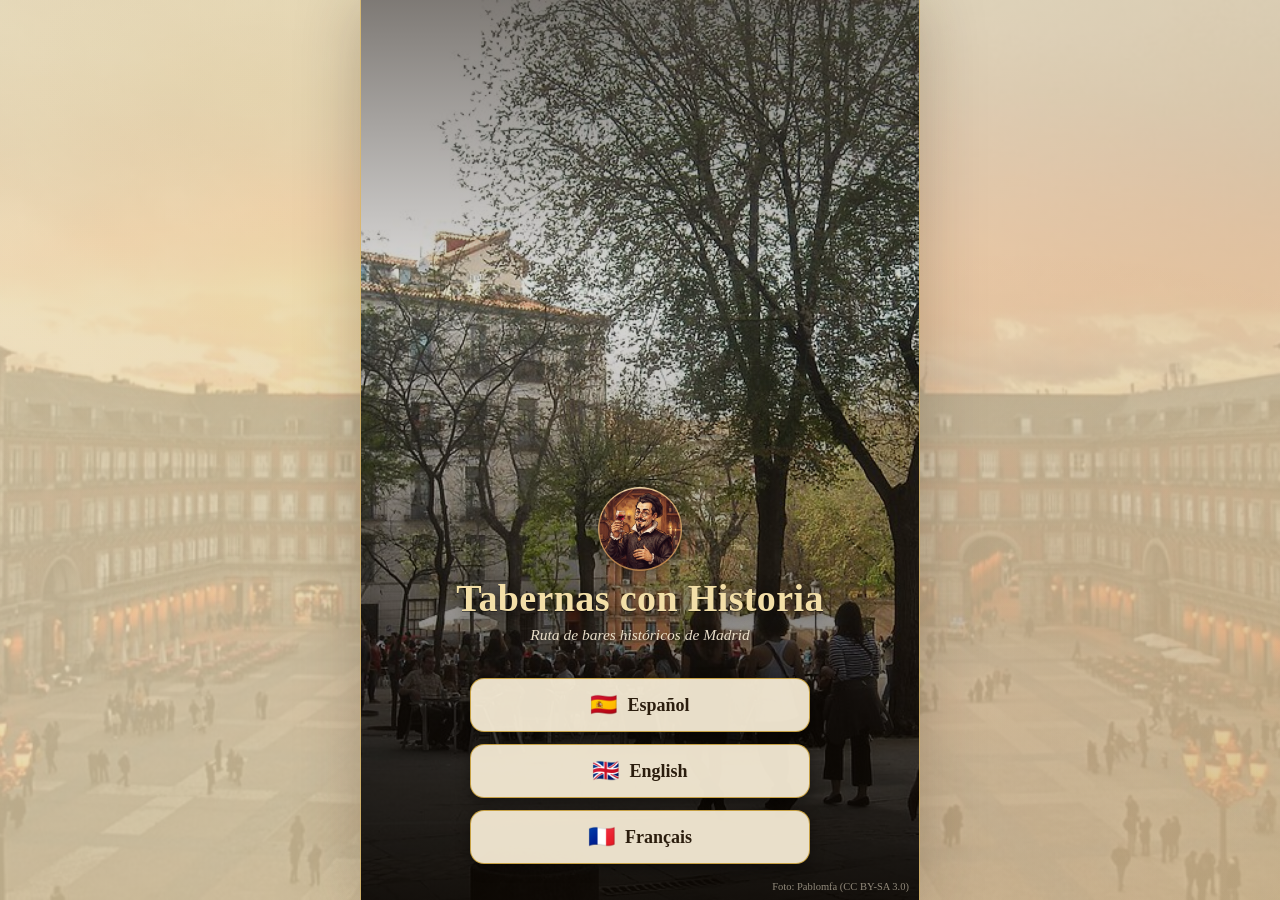
<file: index.html>
<!doctype html>
<html lang="es">
<head>
  <meta charset="utf-8" />
  <meta name="viewport" content="width=device-width, initial-scale=1, viewport-fit=cover" />
  <meta name="theme-color" content="#2b1d0e" />
  <meta name="description" content="Ruta gamificada por las tabernas más antiguas de Madrid: un enigma y una bebida en cada parada. 5 paradas, en grupo, con tu móvil. Desde 9,99 €." />
  <title>Tabernas con Historia — Ruta de bares históricos de Madrid con enigmas</title>
  <link rel="canonical" href="https://tabernas.hiddenmadrid.com/" />
  <meta property="og:type" content="website" />
  <meta property="og:title" content="Tabernas con Historia — Ruta de bares históricos de Madrid con enigmas" />
  <meta property="og:description" content="Ruta gamificada por las tabernas más antiguas de Madrid: un enigma y una bebida en cada parada. 5 paradas, en grupo, con tu móvil. Desde 9,99 €." />
  <meta property="og:url" content="https://tabernas.hiddenmadrid.com/" />
  <link rel="manifest" href="manifest.webmanifest" />
  <link rel="icon" href="icons/icon-192.png" type="image/png" />
  <link rel="apple-touch-icon" href="icons/icon-192.png" />
  <link rel="stylesheet" href="css/styles.css?v=7" />
</head>
<body>
  <div id="app">
    <!-- Barra superior: progreso y puntuación -->
    <header id="topbar" class="hidden">
      <div class="seal-track" id="sealTrack" aria-label="Progreso de sellos"></div>
      <div class="score-box">
        <span id="scoreValue">0</span>
        <span class="score-label">chatos</span>
      </div>
    </header>

    <!-- Contenedor de pantallas -->
    <main id="screen" aria-live="polite"></main>
  </div>

  <!-- Plantilla de aviso (toast) -->
  <div id="toast" class="toast hidden" role="status"></div>

  <script src="js/i18n.js?v=7"></script>
  <script src="js/data.js?v=7"></script>
  <script src="js/art.js?v=7"></script>
  <script src="js/license.js?v=7"></script>
  <script src="js/engine.js?v=7"></script>
  <script src="js/app.js?v=7"></script>
  <script>
    if ("serviceWorker" in navigator && location.protocol === "https:") {
      navigator.serviceWorker.register("sw.js").catch(() => {});
    }
  </script>
</body>
</html>
</file>
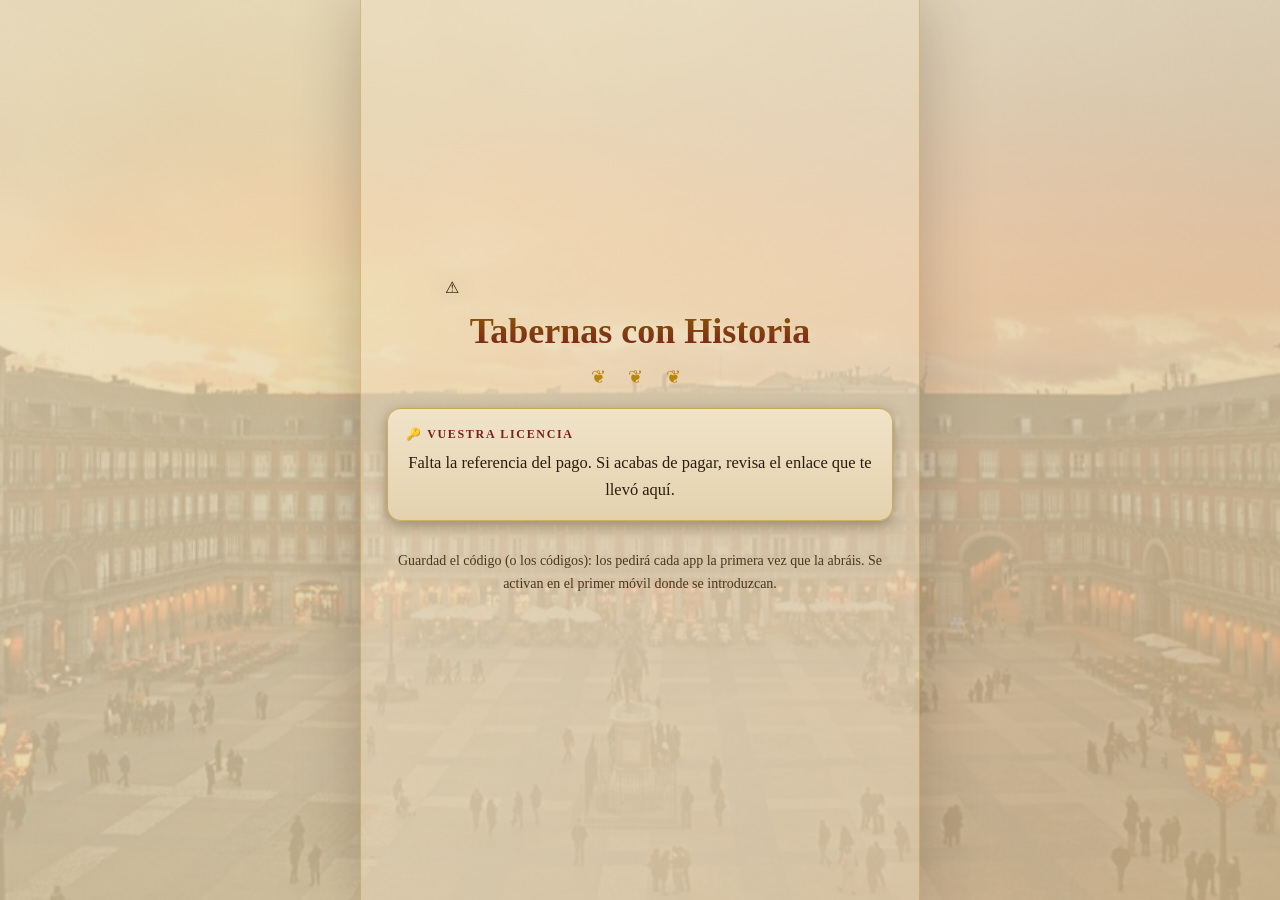
<file: gracias.html>
<!doctype html>
<html lang="es">
<head>
  <meta charset="utf-8" />
  <meta name="viewport" content="width=device-width, initial-scale=1" />
  <meta name="robots" content="noindex" />
  <title>Gracias · Tabernas con Historia</title>
  <link rel="icon" href="icons/icon-192.png" type="image/png" />
  <link rel="stylesheet" href="css/styles.css?v=3" />
  <!-- Google Analytics 4 — medición de compras. Sustituye GA_ID por tu ID
       de medición (G-XXXXXXXXXX). Mientras siga como "G-XXXXXXXXXX" no se
       carga nada. Consent Mode: sin banner de cookies el consentimiento de
       analítica queda DENEGADO por defecto (no se guardan cookies; Google
       solo recibe pings anónimos). -->
  <script>
    window.GA_ID = "G-B5XY0FF18Q";
    window.dataLayer = window.dataLayer || [];
    function gtag(){ dataLayer.push(arguments); }
    if (/^G-[A-Z0-9]{6,}$/.test(window.GA_ID) && window.GA_ID !== "G-XXXXXXXXXX") {
      gtag("consent", "default", { analytics_storage: "denied", ad_storage: "denied", ad_user_data: "denied", ad_personalization: "denied" });
      gtag("js", new Date());
      gtag("config", window.GA_ID, { linker: { domains: ["hiddenmadrid.com", "goldenage.hiddenmadrid.com", "tabernas.hiddenmadrid.com"] } });
      var gs = document.createElement("script");
      gs.async = true;
      gs.src = "https://www.googletagmanager.com/gtag/js?id=" + window.GA_ID;
      document.head.appendChild(gs);
    }
  </script>
</head>
<body>
  <div id="app">
    <main id="screen" style="padding: 20px 18px 32px">
      <div class="title-screen">
        <div class="title-emblem" id="emblem">⏳</div>
        <h1>Tabernas con Historia</h1>
        <div class="ornament">❦ ❦ ❦</div>
        <div class="card" id="resultCard">
          <div class="card-label">🔑 Vuestra licencia</div>
          <p id="msg">Confirmando el pago con Stripe…</p>
          <div id="codesArea"></div>
        </div>
        <p class="title-meta">
          Guardad el código (o los códigos): los pedirá cada app la primera
          vez que la abráis. Se activan en el primer móvil donde se
          introduzcan.
        </p>
      </div>
    </main>
  </div>

  <script src="js/license.js?v=3"></script>
  <script>
    (async () => {
      const $emblem = document.getElementById("emblem");
      const $msg = document.getElementById("msg");
      const $codesArea = document.getElementById("codesArea");

      const params = new URLSearchParams(location.search);
      const sessionId = params.get("session_id");
      const isBundle = params.get("bundle") === "1";
      if (!sessionId) {
        $emblem.textContent = "⚠";
        $msg.textContent = "Falta la referencia del pago. Si acabas de pagar, revisa el enlace que te llevó aquí.";
        return;
      }

      // el webhook de Stripe puede tardar unos segundos: reintentamos.
      // Si es el pack de las 2 aventuras, esperamos a que aparezcan
      // ambos códigos (uno por cada base de datos) antes de darnos
      // por satisfechos.
      async function poll(tries) {
        for (let i = 0; i < tries; i++) {
          try {
            const res = await fetch(
              `${License.WORKER_URL}/api/code-for-session?session_id=${encodeURIComponent(sessionId)}`
            );
            const data = await res.json();
            if (res.ok && Array.isArray(data.codes) && data.codes.length) {
              if (!isBundle || data.codes.length >= 2) return data.codes;
            }
          } catch (e) {}
          await new Promise((r) => setTimeout(r, 2000));
        }
        return null;
      }

      const codes = await poll(10);
      if (codes) {
        // evento de compra para GA4 (una vez por pago; transaction_id evita duplicados al recargar)
        try {
          const trackedKey = "ga_purchase_" + sessionId;
          if (typeof window.gtag === "function" && !localStorage.getItem(trackedKey)) {
            localStorage.setItem(trackedKey, "1");
            gtag("event", "purchase", {
              transaction_id: sessionId,
              value: isBundle ? 14.99 : 9.99,
              currency: "EUR",
              items: [{ item_id: isBundle ? "pack-2-aventuras" : "tabernas", item_name: isBundle ? "Pack 2 aventuras" : "Tabernas con Historia", price: isBundle ? 14.99 : 9.99, quantity: 1 }]
            });
          }
        } catch (e) {}
        $emblem.textContent = "⚜";
        $msg.textContent = codes.length > 1
          ? "¡Pago confirmado! Estos son vuestros códigos de licencia:"
          : "¡Pago confirmado! Este es vuestro código de licencia:";
        $codesArea.innerHTML = codes
          .map(
            (c) => `
              <div style="margin-top:14px">
                <p class="title-meta" style="margin-bottom:4px">${c.label}</p>
                <p class="big-score">${c.code}</p>
                <a class="btn-primary" href="${c.playUrl}" style="text-decoration:none; text-align:center; display:block">
                  Ir al juego
                </a>
              </div>`
          )
          .join("");
      } else {
        $emblem.textContent = "⏳";
        $msg.textContent =
          "El pago se ha confirmado pero el código tarda un poco más de lo normal. Recarga esta página en unos segundos.";
      }
    })();
  </script>
</body>
</html>
</file>
<file: css/styles.css>
/* ============================================================
   El Testamento del Siglo de Oro — estética pergamino/áureo
   ============================================================ */

:root {
  --ink: #2b1d0e;
  --ink-soft: #4a3620;
  --parchment: #f0e3c8;
  --parchment-deep: #e4d2ae;
  --gold: #b8860b;
  --gold-bright: #d4a017;
  --crimson: #7a1f1f;
  --ok: #2e6b34;
  --shadow: rgba(43, 29, 14, 0.35);
  --radius: 14px;
  --serif: "Iowan Old Style", "Palatino", "Palatino Linotype", Georgia, serif;
}

* { box-sizing: border-box; }

html, body {
  margin: 0;
  padding: 0;
  min-height: 100%;
}

body {
  font-family: var(--serif);
  color: var(--ink);
  /* Plaza Mayor al atardecer (dominio público, Alejandro Silvio Alonso)
     como fondo de toda la app, atenuada con un velo dorado/pergamino
     para que el texto y las tarjetas (opacas) sigan tan legibles como
     antes — la foto solo asoma en los huecos entre tarjetas. */
  background:
    radial-gradient(ellipse at 20% 10%, rgba(212, 160, 23, 0.10), transparent 50%),
    radial-gradient(ellipse at 80% 90%, rgba(122, 31, 31, 0.08), transparent 50%),
    linear-gradient(160deg, rgba(239, 224, 192, 0.82) 0%, rgba(232, 214, 176, 0.8) 45%, rgba(220, 198, 151, 0.85) 100%),
    url("../img/app_bg.jpg");
  background-size: auto, auto, auto, cover;
  background-position: center, center, center, center 30%;
  background-repeat: no-repeat;
  background-attachment: fixed;
  -webkit-font-smoothing: antialiased;
}

#app {
  max-width: 560px;
  margin: 0 auto;
  min-height: 100dvh;
  display: flex;
  flex-direction: column;
  padding: env(safe-area-inset-top) 0 env(safe-area-inset-bottom);
}

.hidden { display: none !important; }

/* ---------- Barra superior ---------- */
#topbar {
  display: flex;
  align-items: center;
  justify-content: space-between;
  gap: 12px;
  padding: 10px 16px;
  position: sticky;
  top: 0;
  z-index: 10;
  background: linear-gradient(180deg, rgba(43,29,14,0.96), rgba(43,29,14,0.88));
  color: var(--parchment);
  border-bottom: 2px solid var(--gold);
}

.seal-track {
  display: flex;
  gap: 8px;
}

.seal {
  width: 26px;
  height: 26px;
  border-radius: 50%;
  border: 2px solid var(--gold);
  display: grid;
  place-items: center;
  font-size: 13px;
  font-weight: 700;
  color: rgba(240, 227, 200, 0.5);
  background: transparent;
  transition: all 0.4s ease;
}

.seal.done {
  background: radial-gradient(circle at 35% 30%, #a83232, var(--crimson));
  color: var(--parchment);
  border-color: var(--crimson);
  box-shadow: 0 0 8px rgba(168, 50, 50, 0.6);
}

.seal.current {
  border-color: var(--gold-bright);
  color: var(--gold-bright);
  box-shadow: 0 0 10px rgba(212, 160, 23, 0.7);
  animation: pulse 2s infinite;
}

@keyframes pulse {
  0%, 100% { transform: scale(1); }
  50% { transform: scale(1.12); }
}

.score-box {
  display: flex;
  align-items: baseline;
  gap: 5px;
  font-variant-numeric: tabular-nums;
}

#scoreValue {
  font-size: 20px;
  font-weight: 700;
  color: var(--gold-bright);
}

.score-label {
  font-size: 11px;
  text-transform: uppercase;
  letter-spacing: 0.08em;
  opacity: 0.8;
}

/* ---------- Pantallas ---------- */
#screen {
  flex: 1;
  display: flex;
  flex-direction: column;
  padding: 20px 18px 32px;
  animation: fadein 0.5s ease;
}

@keyframes fadein {
  from { opacity: 0; transform: translateY(10px); }
  to { opacity: 1; transform: none; }
}

.stage-header { text-align: center; margin-bottom: 6px; }

.stage-kicker {
  font-size: 12px;
  text-transform: uppercase;
  letter-spacing: 0.22em;
  color: var(--crimson);
  font-weight: 700;
}

h1, h2 {
  font-weight: 700;
  line-height: 1.15;
  margin: 8px 0 4px;
}

h1 { font-size: 30px; }
h2 { font-size: 23px; }

.location-line {
  font-style: italic;
  color: var(--ink-soft);
  font-size: 15px;
  margin: 2px 0 14px;
}

.stage-timer {
  font-size: 13.5px;
  color: var(--ink-soft);
  margin: 0 0 10px;
  font-variant-numeric: tabular-nums;
}

.stage-timer.over { color: var(--crimson); }

/* ---------- Grabados ilustrativos ---------- */
.art-card {
  margin: 10px 0;
  border-radius: var(--radius);
  overflow: hidden;
  box-shadow: 0 4px 14px var(--shadow);
  line-height: 0;
}

.art-card svg, .art-card img {
  width: 100%;
  height: auto;
  display: block;
}

figure.art-card {
  margin: 10px 0;
  border: 6px solid #f7eed9;
  outline: 1.5px solid rgba(184, 134, 11, 0.6);
  background: #f7eed9;
}

figure.art-card img {
  max-height: 360px;
  object-fit: contain;
}

.art-card-imgwrap {
  position: relative; /* ancla del punto "estáis aquí" */
  line-height: 0;
}

/* El plano de Texeira no debe recortarse ni dejar bandas vacías: el
   punto del jugador se calcula como % exacto sobre la imagen entera. */
#prologueMap img {
  max-height: none;
}

figure.art-card figcaption {
  line-height: 1.4;
  font-size: 12.5px;
  font-style: italic;
  color: var(--ink-soft);
  text-align: center;
  padding: 7px 10px 3px;
}

/* Ficha biográfica del personaje del enigma, dentro del mismo
   recuadro que su retrato/obra (ver artCard()). */
.art-card-bio {
  padding: 12px 14px 4px;
  border-top: 1px solid rgba(184, 134, 11, 0.25);
}

.art-card-bio-label {
  display: block;
  font-size: 11.5px;
  font-weight: 700;
  text-transform: uppercase;
  letter-spacing: 0.13em;
  color: var(--gold);
  margin-bottom: 4px;
}

.art-card-bio p {
  margin: 0;
  font-size: 14.5px;
  line-height: 1.5;
  color: var(--ink-soft);
}

/* ---------- Fotos de recuerdo ---------- */
.photo-section { margin-top: 6px; }

.photo-frame {
  position: relative;
  margin: 10px 0 4px;
  border: 6px solid #f7eed9;
  outline: 1.5px solid rgba(184, 134, 11, 0.6);
  border-radius: 6px;
  overflow: hidden;
  box-shadow: 0 4px 14px var(--shadow);
  line-height: 0;
}

.photo-frame img {
  width: 100%;
  display: block;
  filter: sepia(0.25) contrast(1.02);
}

.photo-seal {
  position: absolute;
  bottom: 8px;
  right: 8px;
  width: 44px;
  height: 44px;
  border-radius: 50%;
  background: radial-gradient(circle at 35% 30%, #a83232, var(--crimson));
  border: 2px solid #5e1616;
  color: var(--parchment);
  font-size: 20px;
  display: grid;
  place-items: center;
  box-shadow: 0 2px 8px rgba(0, 0, 0, 0.45);
  transform: rotate(-12deg);
}

.photo-grid {
  display: grid;
  grid-template-columns: 1fr 1fr;
  gap: 10px;
}

.gallery-item { margin: 0; }

.gallery-item .photo-seal {
  width: 28px;
  height: 28px;
  font-size: 13px;
  bottom: 34px; /* por encima de la leyenda */
  right: 6px;
}

.gallery-item figcaption {
  line-height: 1.3;
  font-size: 12.5px;
  text-align: center;
  padding: 6px 4px 2px;
  background: #f7eed9;
  color: var(--ink-soft);
  font-style: italic;
}

.time-cell {
  font-size: 13px;
  color: var(--ink-soft);
  white-space: nowrap;
}

/* Ornamento separador */
.ornament {
  text-align: center;
  color: var(--gold);
  font-size: 18px;
  letter-spacing: 0.5em;
  margin: 10px 0;
  user-select: none;
}

/* ---------- Tarjetas ---------- */
.card {
  background: linear-gradient(180deg, var(--parchment), var(--parchment-deep));
  border: 1.5px solid rgba(184, 134, 11, 0.55);
  border-radius: var(--radius);
  padding: 18px 18px 16px;
  margin: 10px 0;
  box-shadow: 0 4px 14px var(--shadow);
  position: relative;
}

.card-label {
  display: flex;
  align-items: center;
  gap: 7px;
  padding-right: 46px; /* hueco para el botón de audio */
  font-size: 12px;
  font-weight: 700;
  text-transform: uppercase;
  letter-spacing: 0.14em;
  color: var(--crimson);
  margin-bottom: 8px;
}

.card p {
  margin: 0;
  font-size: 16.5px;
  line-height: 1.62;
}

.card p + p {
  margin-top: 12px;
}

/* ---------- El Historiador: identidad de quien habla ---------- */
.speaker {
  display: flex;
  align-items: center;
  gap: 11px;
  margin-bottom: 11px;
  padding-right: 46px; /* hueco para el botón de audio */
}

.speaker-avatar {
  width: 52px;
  height: 52px;
  flex: none;
  border-radius: 50%;
  object-fit: cover;
  object-position: 50% 32%; /* encuadra el rostro */
  border: 2px solid var(--gold);
  box-shadow: 0 2px 7px var(--shadow);
}

.speaker-id {
  display: flex;
  flex-direction: column;
  line-height: 1.28;
  min-width: 0;
}

.speaker-name {
  font-weight: 700;
  font-size: 15.5px;
  color: var(--crimson);
}

.speaker-tag {
  font-size: 12.5px;
  font-style: italic;
  color: var(--ink-soft);
}

/* Sobre la tarjeta oscura del enigma */
.card.enigma .speaker-avatar { border-color: var(--gold-bright); }
.card.enigma .speaker-name { color: var(--gold-bright); }
.card.enigma .speaker-tag { color: #c3b189; }

/* Avatar pequeño en pistas */
.mini-avatar {
  width: 26px;
  height: 26px;
  border-radius: 50%;
  object-fit: cover;
  object-position: 50% 32%;
  border: 1.5px solid var(--gold);
  vertical-align: -8px;
  margin-right: 7px;
}

/* En móviles estrechos, que el nombre no parta en dos líneas */
@media (max-width: 420px) {
  .speaker-avatar { width: 46px; height: 46px; }
  .speaker-name { font-size: 14px; }
  .speaker-tag { font-size: 11.5px; }
  .speaker { gap: 9px; padding-right: 42px; }
}

/* Ficha de presentación en el prólogo */
figure.narrator-portrait img { max-height: 320px; }

.narrator-bio {
  font-style: italic;
}

.card.enigma {
  background: linear-gradient(180deg, #2f2013, #241809);
  color: #ecdcb8;
  border-color: var(--gold);
}

.card.enigma .card-label { color: var(--gold-bright); }
.card.enigma p { font-style: italic; }

/* ---------- Botones ---------- */
button {
  font-family: var(--serif);
  cursor: pointer;
  border: none;
  border-radius: var(--radius);
  transition: transform 0.12s ease, box-shadow 0.12s ease, opacity 0.2s;
}

button:active { transform: scale(0.97); }

.btn-primary {
  width: 100%;
  padding: 15px 20px;
  font-size: 18px;
  font-weight: 700;
  letter-spacing: 0.03em;
  color: var(--parchment);
  background: linear-gradient(180deg, #8f2727, var(--crimson));
  border: 1.5px solid #5e1616;
  box-shadow: 0 4px 12px rgba(122, 31, 31, 0.45);
  margin-top: 14px;
}

.btn-secondary {
  width: 100%;
  padding: 12px 16px;
  font-size: 15.5px;
  font-weight: 600;
  color: var(--ink);
  background: rgba(184, 134, 11, 0.16);
  border: 1.5px solid rgba(184, 134, 11, 0.55);
  margin-top: 10px;
}

.btn-primary:disabled {
  opacity: 0.45;
  filter: grayscale(0.4);
  box-shadow: none;
  cursor: not-allowed;
}

.listen-required-hint {
  margin: 10px 0 0;
  font-size: 13.5px;
  text-align: center;
  color: var(--gold-bright, #d4a017);
  font-weight: 600;
}

.btn-ghost {
  background: none;
  border: none;
  color: var(--ink-soft);
  font-size: 14px;
  text-decoration: underline;
  padding: 10px;
  margin-top: 6px;
  align-self: center;
}

.btn-row { display: flex; gap: 10px; }
.btn-row > button { flex: 1; }

.btn-audio {
  position: absolute;
  top: 12px;
  right: 12px;
  width: 38px;
  height: 38px;
  border-radius: 50%;
  font-size: 17px;
  background: rgba(184, 134, 11, 0.2);
  border: 1.5px solid rgba(184, 134, 11, 0.6);
  display: grid;
  place-items: center;
}

.card.enigma .btn-audio {
  background: rgba(212, 160, 23, 0.15);
  color: var(--gold-bright);
}

/* ---------- Formulario de respuesta ---------- */
.answer-form { margin-top: 14px; }

.answer-format {
  font-size: 13px;
  color: var(--ink-soft);
  font-style: italic;
  margin: 0 0 6px 4px;
}

input[type="text"] {
  width: 100%;
  padding: 14px 16px;
  font-family: var(--serif);
  font-size: 18px;
  color: var(--ink);
  background: #f7eed9;
  border: 2px solid rgba(184, 134, 11, 0.6);
  border-radius: var(--radius);
  outline: none;
}

input[type="text"]:focus {
  border-color: var(--gold-bright);
  box-shadow: 0 0 0 3px rgba(212, 160, 23, 0.25);
}

input.shake {
  animation: shake 0.4s;
  border-color: var(--crimson);
}

@keyframes shake {
  0%, 100% { transform: translateX(0); }
  25% { transform: translateX(-7px); }
  75% { transform: translateX(7px); }
}

/* ---------- Pistas ---------- */
.hint-box {
  margin-top: 12px;
  padding: 13px 15px;
  border-radius: var(--radius);
  font-size: 15.5px;
  line-height: 1.55;
  animation: fadein 0.4s ease;
}

.hint-box.subtle {
  background: rgba(212, 160, 23, 0.14);
  border: 1.5px dashed var(--gold);
}

.hint-box.direct {
  background: rgba(122, 31, 31, 0.08);
  border: 1.5px dashed var(--crimson);
}

.hint-box.reveal {
  background: rgba(46, 107, 52, 0.1);
  border: 1.5px solid var(--ok);
}

.hint-box .hint-title {
  display: flex;
  align-items: center;
  font-weight: 700;
  font-size: 13px;
  text-transform: uppercase;
  letter-spacing: 0.08em;
  margin-bottom: 6px;
}

.hint-box ol {
  margin: 4px 0 0;
  padding-left: 20px;
}

.hint-box li { margin-bottom: 5px; }

.attempts-dots {
  display: flex;
  gap: 6px;
  justify-content: center;
  margin-top: 10px;
}

.attempt-dot {
  width: 10px;
  height: 10px;
  border-radius: 50%;
  border: 1.5px solid var(--ink-soft);
}

.attempt-dot.used { background: var(--crimson); border-color: var(--crimson); }

/* ---------- Pantalla home (marca + selector de idioma) ---------- */
.home-screen {
  /* escapa del padding de #screen para ir a sangre completa */
  margin: calc(-1 * env(safe-area-inset-top) - 20px) -18px -32px;
  flex: 1;
  display: flex;
}

.home-photo {
  position: relative;
  flex: 1;
  min-height: 100dvh;
  overflow: hidden;
}

.home-photo > img {
  position: absolute;
  inset: 0;
  width: 100%;
  height: 100%;
  object-fit: cover;
}

.home-scrim {
  position: absolute;
  inset: 0;
  background:
    linear-gradient(180deg, rgba(20, 12, 4, 0.55) 0%, rgba(20, 12, 4, 0.15) 32%, rgba(20, 12, 4, 0.35) 62%, rgba(12, 7, 2, 0.88) 100%);
}

.home-content {
  position: relative;
  z-index: 1;
  min-height: 100dvh;
  display: flex;
  flex-direction: column;
  align-items: center;
  justify-content: flex-end;
  text-align: center;
  padding: 40px 22px calc(36px + env(safe-area-inset-bottom));
  color: #f7ecd6;
}

.home-emblem {
  width: 84px;
  height: auto;
  margin-bottom: 6px;
  filter: drop-shadow(0 2px 10px rgba(0, 0, 0, 0.6));
}

.home-title {
  font-size: 38px;
  font-weight: 700;
  letter-spacing: 0.01em;
  margin: 0 0 6px;
  color: #f3dfa8;
  text-shadow: 0 2px 18px rgba(0, 0, 0, 0.7), 0 1px 0 rgba(0, 0, 0, 0.4);
}

.home-tagline {
  font-style: italic;
  font-size: 15.5px;
  opacity: 0.92;
  margin: 0 0 30px;
  min-height: 1.4em;
  text-shadow: 0 1px 8px rgba(0, 0, 0, 0.6);
}

.home-langs {
  display: flex;
  flex-direction: column;
  gap: 12px;
  width: 100%;
  max-width: 340px;
}

.home-lang-btn {
  display: flex;
  align-items: center;
  justify-content: center;
  gap: 10px;
  width: 100%;
  padding: 15px 20px;
  font-family: var(--serif);
  font-size: 18px;
  font-weight: 600;
  color: #2b1d0e;
  background: rgba(247, 236, 214, 0.94);
  border: 1.5px solid rgba(184, 134, 11, 0.7);
  border-radius: var(--radius);
  box-shadow: 0 4px 14px rgba(0, 0, 0, 0.35);
}

.home-lang-btn:active { transform: scale(0.97); }

.home-lang-btn .flag {
  font-size: 22px;
  line-height: 1;
}

.home-credit {
  position: absolute;
  bottom: calc(8px + env(safe-area-inset-bottom));
  right: 10px;
  z-index: 1;
  margin: 0;
  font-size: 10.5px;
  color: rgba(247, 236, 214, 0.55);
}

/* ---------- Selector de idioma (título / candado) ---------- */
.lang-switcher {
  position: absolute;
  top: calc(10px + env(safe-area-inset-top));
  right: 14px;
  display: flex;
  gap: 6px;
  z-index: 2;
}

.lang-chip {
  width: 34px;
  height: 34px;
  border-radius: 50%;
  font-size: 16px;
  background: rgba(184, 134, 11, 0.14);
  border: 1.5px solid rgba(184, 134, 11, 0.4);
  opacity: 0.65;
}

.lang-chip.active {
  opacity: 1;
  border-color: var(--gold-bright);
  box-shadow: 0 0 0 2px rgba(212, 160, 23, 0.25);
}

/* ---------- Pantalla título ---------- */
.title-screen {
  position: relative; /* ancla del selector de idioma en la esquina */
  flex: 1;
  display: flex;
  flex-direction: column;
  justify-content: center;
  text-align: center;
  padding: 24px 8px;
}

.title-emblem {
  width: 130px;
  height: auto;
  margin-bottom: 6px;
  filter: drop-shadow(0 2px 12px rgba(0, 0, 0, 0.45));
}

.title-screen h1 {
  font-size: 36px;
  background: linear-gradient(180deg, #8a5c00, var(--crimson));
  -webkit-background-clip: text;
  background-clip: text;
  -webkit-text-fill-color: transparent;
}

.title-sub {
  font-style: italic;
  color: var(--ink-soft);
  font-size: 16px;
  margin-top: 6px;
}

.title-meta {
  margin-top: 18px;
  font-size: 14px;
  color: var(--ink-soft);
  line-height: 1.7;
}

/* ---------- Navegación / mapa ---------- */
.map-link {
  display: block;
  text-align: center;
  margin-top: 10px;
  padding: 12px;
  border-radius: var(--radius);
  background: rgba(46, 107, 52, 0.12);
  border: 1.5px solid rgba(46, 107, 52, 0.5);
  color: var(--ok);
  font-weight: 700;
  text-decoration: none;
  font-size: 15.5px;
}

.gps-status {
  text-align: center;
  font-size: 14px;
  color: var(--ink-soft);
  margin-top: 10px;
  font-style: italic;
  min-height: 20px;
}

.gps-status.near { color: var(--ok); font-weight: 700; }

.pin-note {
  font-size: 12.5px;
  font-style: italic;
  opacity: 0.85;
}

/* ---------- Punto "estáis aquí" sobre el plano de Texeira ---------- */
.user-map-pin {
  position: absolute;
  width: 22px;
  height: 22px;
  transform: translate(-50%, -50%);
  pointer-events: none;
  z-index: 5;
  animation: fadein 0.4s ease;
}

.pin-dot,
.pin-ring {
  position: absolute;
  top: 50%;
  left: 50%;
  border-radius: 50%;
}

.pin-dot {
  width: 13px;
  height: 13px;
  margin: -6.5px 0 0 -6.5px;
  background: radial-gradient(circle at 35% 30%, #d34848, var(--crimson));
  border: 2px solid #fff6e6;
  box-shadow: 0 2px 6px rgba(0, 0, 0, 0.5);
}

.pin-ring {
  width: 22px;
  height: 22px;
  margin: -11px 0 0 -11px;
  border: 2px solid var(--crimson);
  animation: pin-ping 1.7s ease-out infinite;
}

/* Cuando el jugador cae fuera de este fragmento del plano y se ha
   recortado su posición, el punto se distingue en dorado */
.user-map-pin.approximate .pin-dot {
  background: radial-gradient(circle at 35% 30%, #e0ab2e, var(--gold));
}
.user-map-pin.approximate .pin-ring {
  border-color: var(--gold);
}

@keyframes pin-ping {
  0% { transform: scale(0.6); opacity: 0.9; }
  100% { transform: scale(2.3); opacity: 0; }
}

/* ---------- Victoria ---------- */
.victory-screen { text-align: center; }

.victory-emblem { font-size: 64px; margin: 8px 0; }

.stats-table {
  width: 100%;
  border-collapse: collapse;
  margin: 14px 0;
  font-size: 15px;
}

.stats-table td {
  padding: 8px 6px;
  border-bottom: 1px solid rgba(184, 134, 11, 0.35);
  text-align: left;
}

.stats-table td:last-child {
  text-align: right;
  font-weight: 700;
  font-variant-numeric: tabular-nums;
}

.big-score {
  font-size: 44px;
  font-weight: 700;
  color: var(--crimson);
  margin: 6px 0;
}

/* ---------- Pista de pago ---------- */
.btn-hint {
  display: block;
  width: 100%;
  text-align: center;
  margin: 10px 0 4px;
}

/* ---------- Ranking de equipos ---------- */
.leaderboard-screen { text-align: center; }

.btn-back {
  align-self: flex-start;
  margin-bottom: 4px;
}

.field-label {
  display: block;
  text-align: left;
  font-size: 13px;
  color: var(--ink-soft);
  margin: 0 0 6px 4px;
}

.leaderboard-rank {
  font-size: 20px;
  font-weight: 700;
  color: var(--crimson);
  margin: 6px 0 0;
}

.leaderboard-table th {
  padding: 8px 6px;
  border-bottom: 2px solid rgba(184, 134, 11, 0.5);
  text-align: left;
  font-size: 11px;
  text-transform: uppercase;
  letter-spacing: 0.08em;
  color: var(--ink-soft);
}

.leaderboard-table th:last-child,
.leaderboard-table th:nth-last-child(2) {
  text-align: right;
}

.leaderboard-table td:nth-child(3) {
  text-align: right;
  font-variant-numeric: tabular-nums;
}

/* ---------- Toast ---------- */
.toast {
  position: fixed;
  bottom: 28px;
  left: 50%;
  transform: translateX(-50%);
  background: var(--ink);
  color: var(--parchment);
  padding: 12px 22px;
  border-radius: 30px;
  border: 1.5px solid var(--gold);
  font-family: var(--serif);
  font-size: 15.5px;
  z-index: 100;
  max-width: 86vw;
  text-align: center;
  box-shadow: 0 6px 18px rgba(0, 0, 0, 0.4);
  animation: fadein 0.3s ease;
}

/* ---------- Superposición de cámara (comparador histórico) ---------- */
body.no-scroll { overflow: hidden; }

.ar-overlay {
  position: fixed;
  inset: 0;
  z-index: 200;
  background: #000;
  display: flex;
  flex-direction: column;
}

.ar-stage {
  position: relative;
  flex: 1;
  overflow: hidden;
  cursor: ew-resize;
  touch-action: none;
}

.ar-video,
.ar-old {
  position: absolute;
  inset: 0;
  width: 100%;
  height: 100%;
  object-fit: cover;
  display: block;
  pointer-events: none;
}

.ar-old {
  clip-path: inset(0 50% 0 0);
  filter: sepia(0.25) contrast(1.05);
}

.ar-handle {
  position: absolute;
  top: 0;
  bottom: 0;
  left: 50%;
  width: 0;
  z-index: 2;
  pointer-events: none;
}

.ar-handle::before {
  content: "";
  position: absolute;
  top: 0;
  bottom: 0;
  left: -1px;
  width: 2px;
  background: var(--parchment);
  box-shadow: 0 0 10px rgba(0, 0, 0, 0.6);
}

.ar-handle-grip {
  position: absolute;
  top: 50%;
  left: 50%;
  transform: translate(-50%, -50%);
  width: 44px;
  height: 44px;
  border-radius: 50%;
  background: var(--parchment);
  border: 2px solid var(--gold);
  display: flex;
  align-items: center;
  justify-content: center;
  font-size: 16px;
  color: var(--ink);
  box-shadow: 0 2px 10px rgba(0, 0, 0, 0.5);
}

.ar-status {
  position: absolute;
  top: 50%;
  left: 50%;
  transform: translate(-50%, -50%);
  z-index: 3;
  margin: 0;
  padding: 10px 18px;
  border-radius: 30px;
  background: rgba(0, 0, 0, 0.6);
  color: var(--parchment);
  font-family: var(--serif);
  font-size: 14.5px;
  text-align: center;
  max-width: 80%;
}

.ar-status-error { color: #f0b3b3; }

.ar-close {
  position: absolute;
  top: calc(14px + env(safe-area-inset-top));
  right: 14px;
  z-index: 4;
  width: 38px;
  height: 38px;
  border-radius: 50%;
  background: rgba(0, 0, 0, 0.55);
  color: var(--parchment);
  font-size: 16px;
  border: 1px solid rgba(240, 227, 200, 0.35);
}

.ar-caption {
  background: var(--ink);
  padding: 14px 18px calc(16px + env(safe-area-inset-bottom));
}

.ar-caption p {
  margin: 0;
  font-family: var(--serif);
  color: var(--parchment);
  font-size: 14px;
  line-height: 1.5;
}

.ar-caption .ar-credit {
  margin-top: 6px;
  font-size: 11.5px;
  font-style: italic;
  color: rgba(240, 227, 200, 0.65);
}

/* ---------- Certificado de finalización (comparte .ar-overlay) ---------- */
.cert-stage {
  flex: 1;
  overflow: auto;
  display: flex;
  align-items: center;
  justify-content: center;
  padding: 70px 16px 16px;
}

.cert-canvas {
  max-width: 100%;
  max-height: 100%;
  border-radius: 6px;
  box-shadow: 0 10px 30px rgba(0, 0, 0, 0.5);
}

.cert-actions {
  display: flex;
  gap: 10px;
  padding: 14px 18px calc(16px + env(safe-area-inset-bottom));
  background: var(--ink);
}

.cert-actions button {
  flex: 1;
  margin: 0;
}

/* Escritorio: enmarcar como "cuaderno" */
@media (min-width: 600px) {
  #app {
    box-shadow: 0 0 60px rgba(43, 29, 14, 0.25);
    border-left: 1px solid rgba(184, 134, 11, 0.4);
    border-right: 1px solid rgba(184, 134, 11, 0.4);
    background: rgba(240, 227, 200, 0.35);
  }
}
</file>
